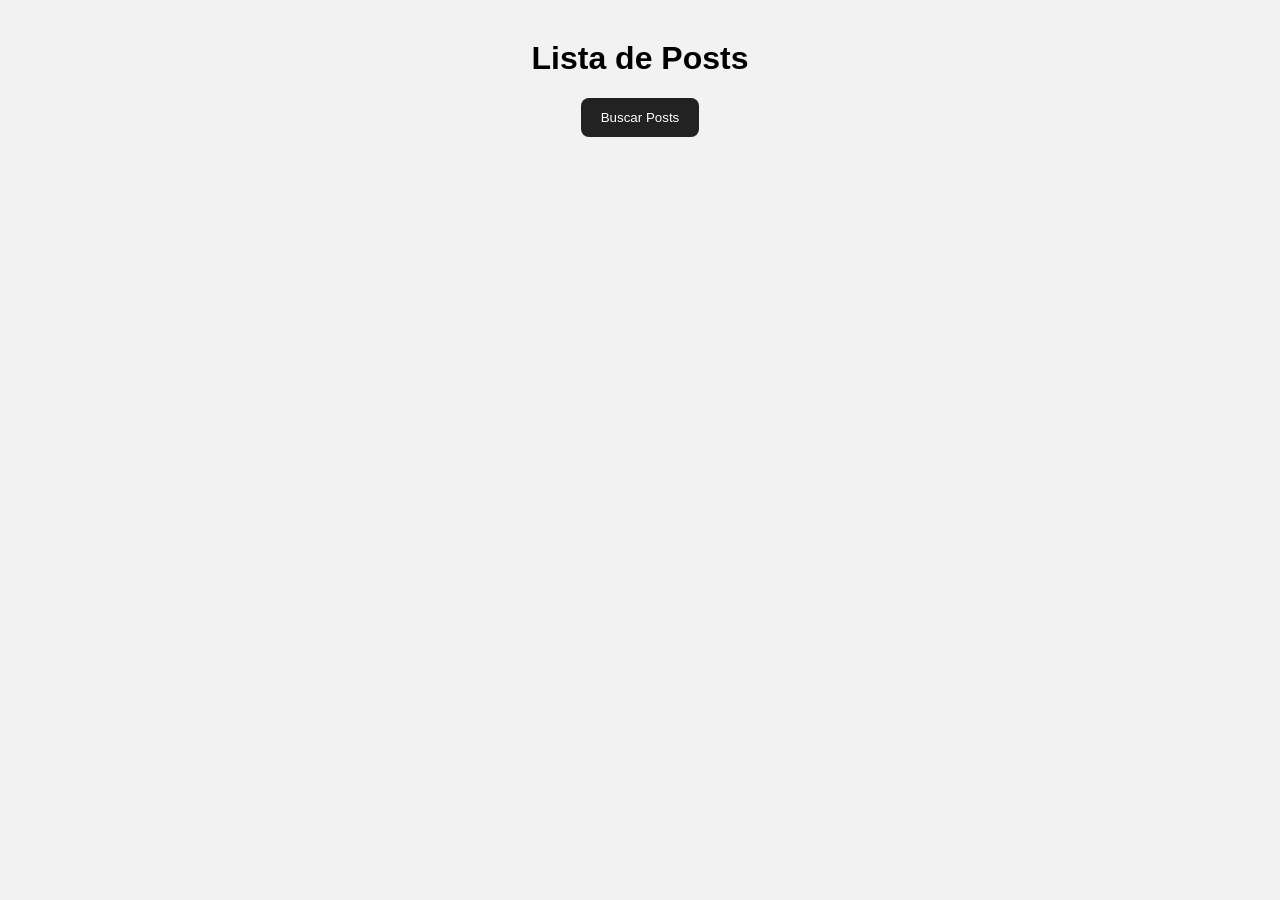
<file: exercicio 1-fetch/index.html>
<!DOCTYPE html>
<html lang="pt-BR">
<head>
    <meta charset="UTF-8">
    <meta name="viewport" content="width=device-width, initial-scale=1.0">
    <title>Exercício 01 - Fetch API</title>
    <link rel="stylesheet" href="style.css">
</head>
<body>
 
    <main class="container">
        <h1>Lista de Posts</h1>
 
        <button onclick="buscarPosts()">Buscar Posts</button>
 
        <div id="resultado"></div>
    </main>
 
    <script src="script.js"></script>
</body>
</html>
</file>
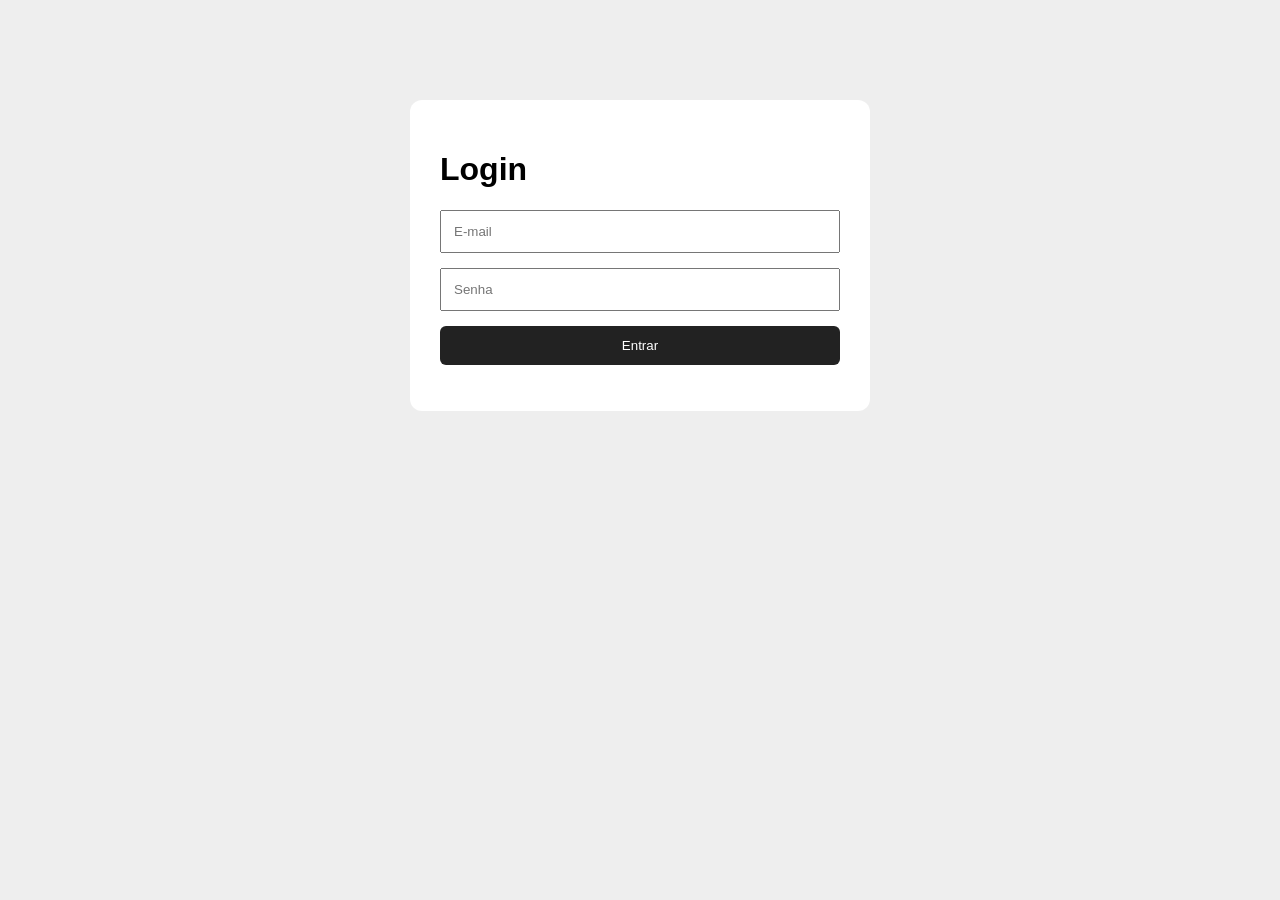
<file: exercicio 3/index.html>
<!DOCTYPE html>
<html lang="pt-BR">
<head>
    <meta charset="UTF-8">
    <meta name="viewport" content="width=device-width, initial-scale=1.0">
    <title>Exercício 03 - Login</title>
    <link rel="stylesheet" href="style.css">
</head>
<body>
 
    <main class="login">
 
        <h1>Login</h1>
 
        <form id="formLogin">
 
            <input
                type="email"
                id="email"
                placeholder="E-mail"
                required
            >
 
            <input
                type="password"
                id="senha"
                placeholder="Senha"
                required
            >
 
            <button type="submit">Entrar</button>
 
        </form>
 
        <p id="mensagem"></p>
 
    </main>
 
    <script src="script.js"></script>
</body>
</html>
</file>
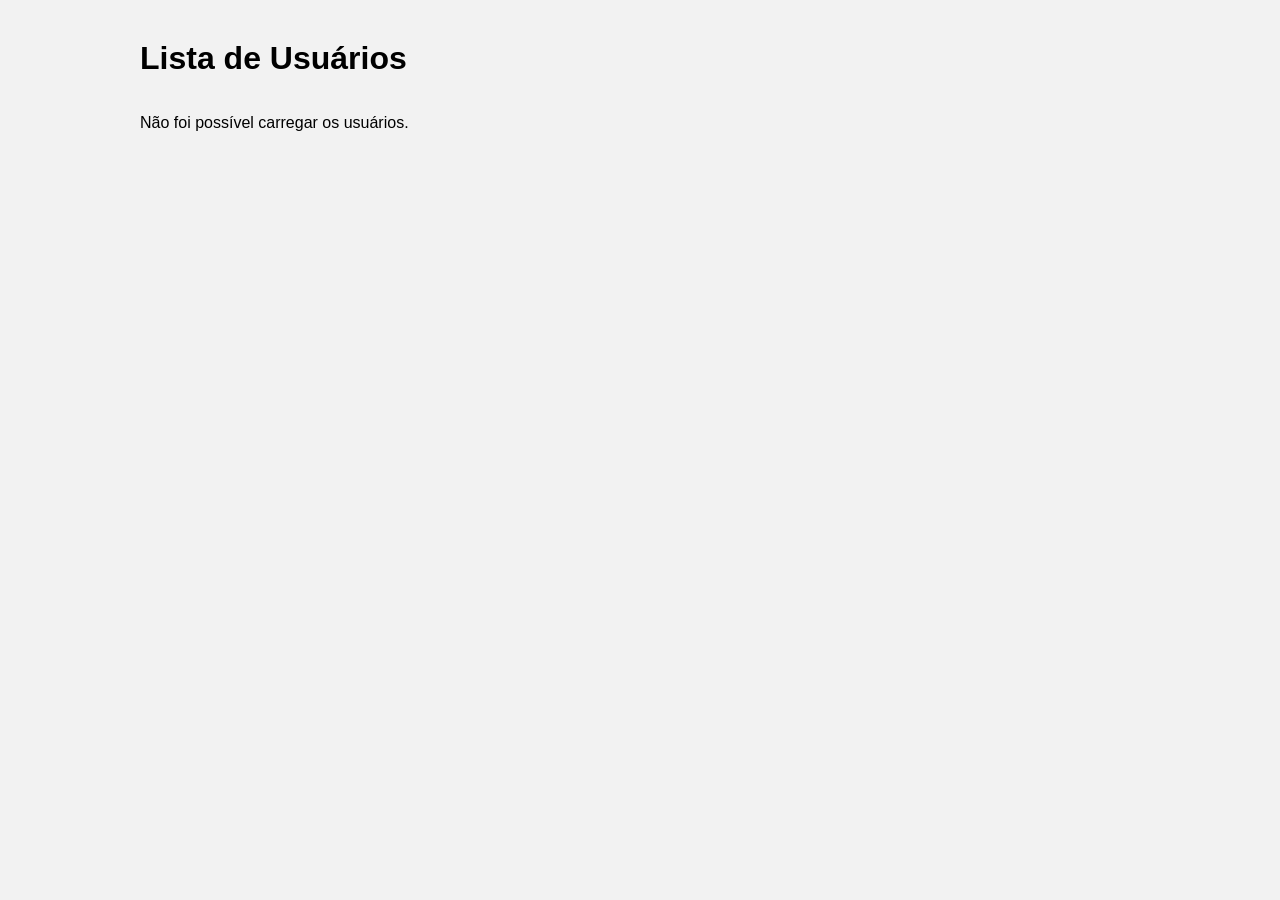
<file: exercicio 4/index.html>
<!DOCTYPE html>
<html lang="pt-BR">
<head>
    <meta charset="UTF-8">
    <meta name="viewport" content="width=device-width, initial-scale=1.0">
    <title>Exercício 04 - Usuários</title>
    <link rel="stylesheet" href="style.css">
</head>
<body>
 
    <main class="container">
 
        <h1>Lista de Usuários</h1>
 
        <div id="usuarios"></div>
 
    </main>
 
    <script src="script.js"></script>
</body>
</html>
</file>
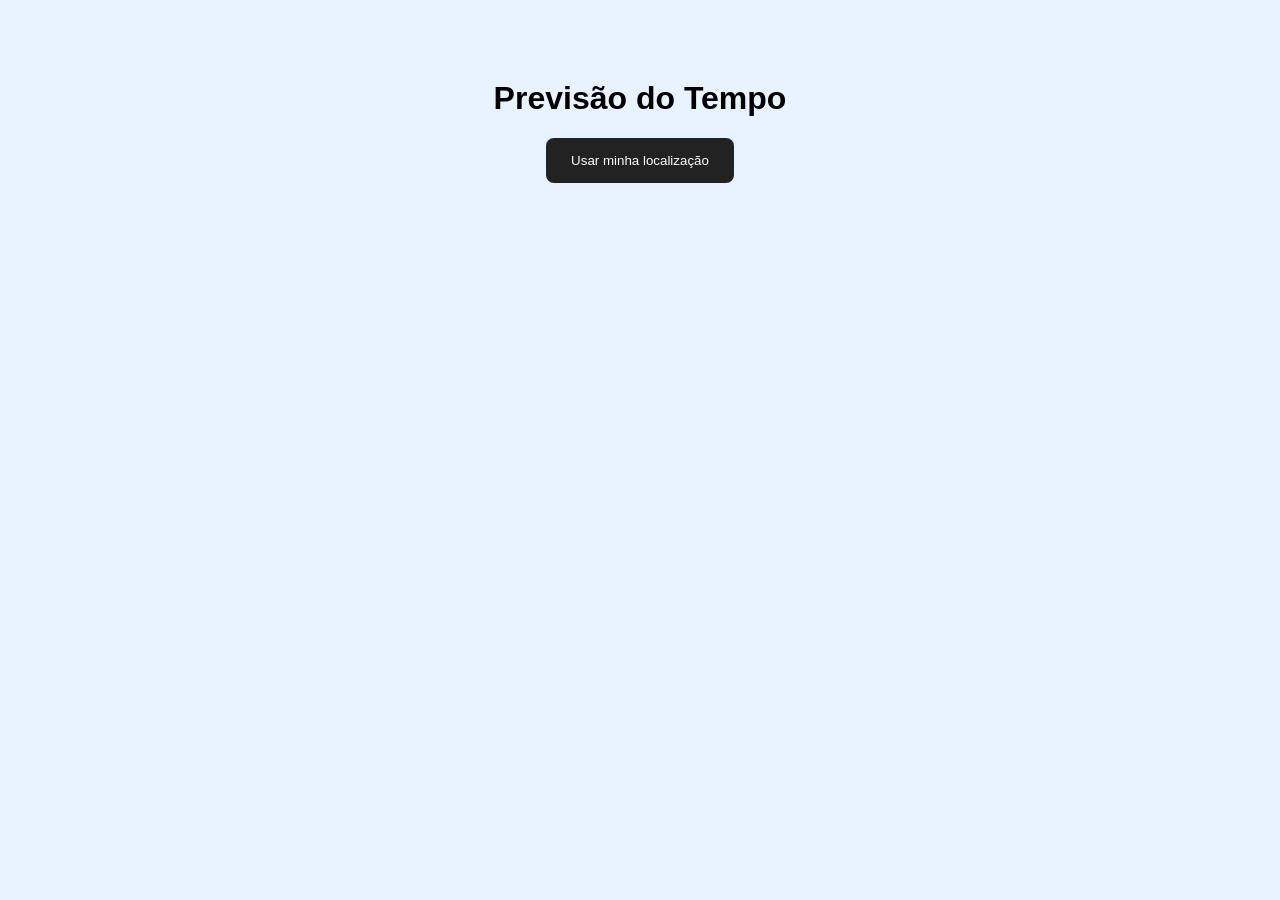
<file: exercicio 5/index.html>
<!DOCTYPE html>
<html lang="pt-BR">
<head>
    <meta charset="UTF-8">
    <meta name="viewport" content="width=device-width, initial-scale=1.0">
    <title>Exercício 05 - Clima</title>
    <link rel="stylesheet" href="style.css">
</head>
<body>
 
    <main class="container">
 
        <h1>Previsão do Tempo</h1>
 
        <button onclick="buscarClima()">
            Usar minha localização
        </button>
 
        <div id="clima"></div>
 
    </main>
 
    <script src="script.js"></script>
</body>
</html>
</file>
<file: exercicio 1-fetch/style.css>
* {
    box-sizing: border-box;
}
 
body {
    margin: 0;
    font-family: Arial, sans-serif;
    background: #f2f2f2;
}
 
.container {
    width: 90%;
    max-width: 900px;
    margin: 40px auto;
    text-align: center;
}
 
button {
    padding: 12px 20px;
    border: none;
    border-radius: 8px;
    cursor: pointer;
    background: #222;
    color: white;
}
 
#resultado {
    margin-top: 25px;
}
 
.post {
    background: white;
    margin: 15px 0;
    padding: 20px;
    border-radius: 10px;
    text-align: left;
}
</file>
<file: exercicio 3/style.css>
body {
    margin: 0;
    font-family: Arial, sans-serif;
    background: #eeeeee;
}
 
.login {
    width: 90%;
    max-width: 400px;
    margin: 100px auto;
    background: white;
    padding: 30px;
    border-radius: 12px;
}
 
input {
    width: 100%;
    padding: 12px;
    margin-bottom: 15px;
    box-sizing: border-box;
}
 
button {
    width: 100%;
    padding: 12px;
    border: none;
    border-radius: 6px;
    background: #222;
    color: white;
    cursor: pointer;
}
 
#mensagem {
    text-align: center;
}
</file>
<file: exercicio 4/style.css>
body {
    font-family: Arial, sans-serif;
    background: #f2f2f2;
}
 
.container {
    width: 90%;
    max-width: 1000px;
    margin: 40px auto;
}
 
#usuarios {
    display: grid;
    grid-template-columns: repeat(auto-fit, minmax(250px, 1fr));
    gap: 20px;
}
 
.usuario {
    background: white;
    padding: 20px;
    border-radius: 10px;
}
 
.usuario h2 {
    margin-top: 0;
}
</file>
<file: exercicio 5/style.css>
body {
    margin: 0;
    font-family: Arial, sans-serif;
    background: #e9f3ff;
}
 
.container {
    width: 90%;
    max-width: 600px;
    margin: 80px auto;
    text-align: center;
}
 
button {
    padding: 15px 25px;
    border: none;
    border-radius: 8px;
    cursor: pointer;
    background: #222;
    color: white;
}
 
#clima {
    margin-top: 30px;
}
 
.card {
    background: white;
    padding: 30px;
    border-radius: 15px;
}
</file>
